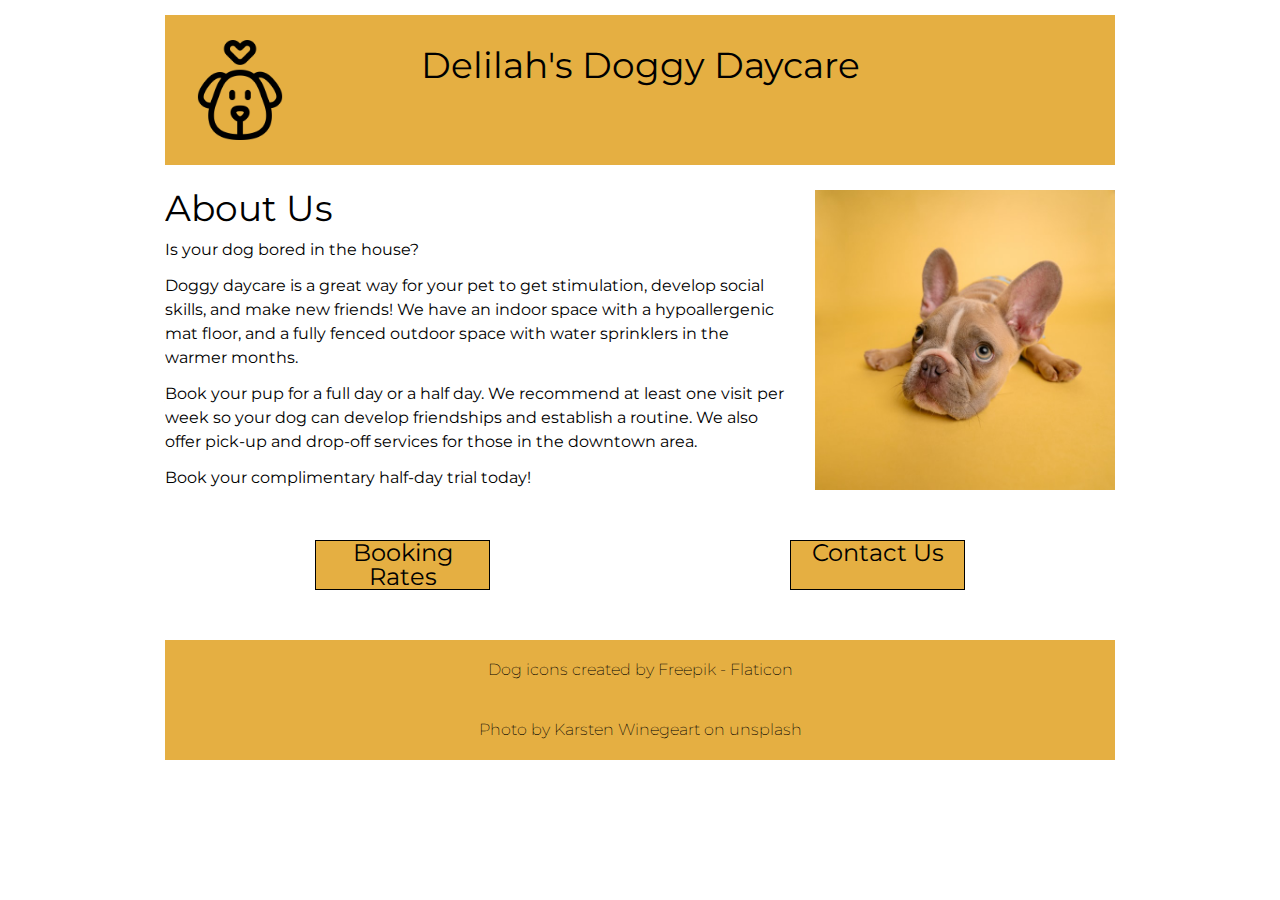
<file: index.html>
<!DOCTYPE html>
<html lang="en">

<head>
    <meta charset="UTF-8">
    <meta http-equiv="X-UA-Compatible" content="IE=edge">
    <meta name="viewport" content="width=device-width, initial-scale=1.0">
    <title>Delilah's Doggy Daycare - Home</title>
    <!-- style sheets -->
    <link rel="stylesheet" href="reset.css">
    <link rel="stylesheet" href="style.css">
    <!-- fonts -->
    <link rel="preconnect" href="https://fonts.googleapis.com">
    <link rel="preconnect" href="https://fonts.gstatic.com" crossorigin>
    <link href="https://fonts.googleapis.com/css2?family=Montserrat:wght@200;400;600&display=swap" rel="stylesheet">
</head>

<body>
    <header>
        <a href="index.html" class="flex">
            <img src="images/dog.png" alt="outline of a dog's face with heart above it">
            <h2>Delilah's Doggy Daycare</h2>
        </a>
    </header>
    <main class="index">
        <div class="flex">
            <section class="about-us">
                <h2>About Us</h2>
                <p>Is your dog bored in the house?</p>
                <p>Doggy daycare is a great way for your pet to get stimulation, develop social skills, and make new
                    friends! We have an indoor space with a hypoallergenic mat floor, and a fully fenced outdoor space
                    with water sprinklers in the warmer months.</p>
                <p>Book your pup for a full day or a half day. We recommend at least one visit per week so your dog can
                    develop friendships and establish a routine. We also offer pick-up and drop-off services for those
                    in the downtown area.</p>
                <p>Book your complimentary half-day trial today!</p>
            </section>
            <img src="images/dog-yellow-background.jpg" alt="french bulldog puppy with large ears looking sad on mustard yellow background">
        </div>
        <div class="flex">
            <a class="fake-button large-text" href="booking.html">Booking Rates</a>
            <a class="fake-button large-text" href="contact.html">Contact Us</a>
        </div>
    </main>
    <footer>
        <p>Dog icons created by <a href="https://www.flaticon.com/free-icons/dog" title="dog icons">Freepik -
                Flaticon</a></p>
        <p>Photo by <a href="https://unsplash.com/photos/NE0XGVKTmcA">Karsten Winegeart</a> on unsplash</p>
    </footer>
</body>

</html>
</file>
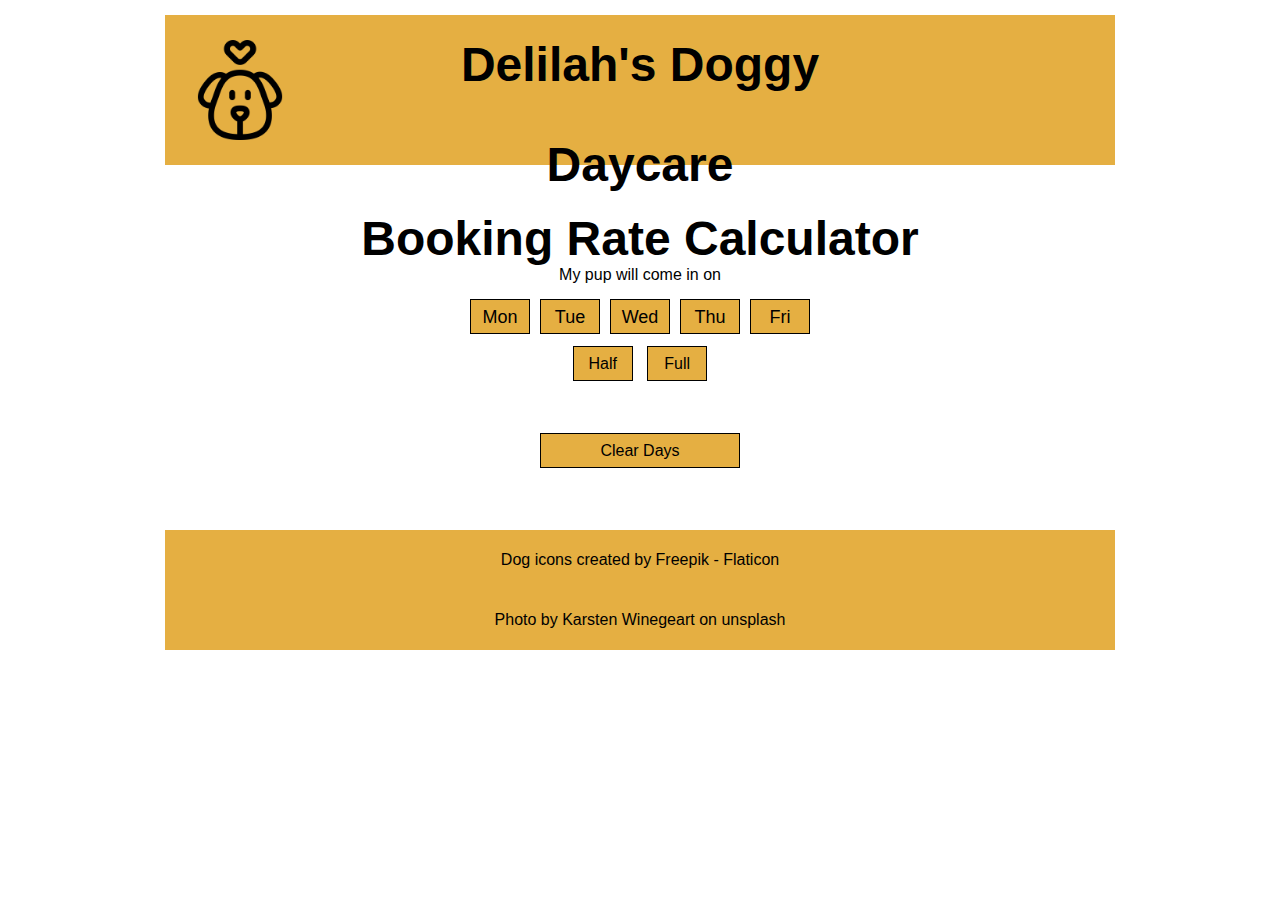
<file: booking.html>
<!DOCTYPE html>
<html lang="en">

<head>
    <meta charset="UTF-8">
    <meta http-equiv="X-UA-Compatible" content="IE=edge">
    <meta name="viewport" content="width=device-width, initial-scale=1.0">
    <title>Booking Page</title>
    <link rel="stylesheet" href="style.css"> 
   

    
</head>

<body>

    <header>
        <a href="index.html" class="flex">
            <img src="./images/dog.png" alt="outline of a dog's face with heart above it">
            <h1>Delilah's Doggy Daycare</h1>
        </a>
    </header>
     
    <div id="main">
     <div id="contents">
        <h1>Booking Rate Calculator</h1>
       <p>My pup will come in on</p>
    <div id="days">
        <button class="day" onclick="toggleDay(this, 20)">Mon</button>
        <button class="day" onclick="toggleDay(this, 20)">Tue</button>
        <button class="day" onclick="toggleDay(this, 20)">Wed</button>
        <button class="day" onclick="toggleDay(this, 20)">Thu</button>
        <button class="day" onclick="toggleDay(this, 20)">Fri</button>
       
    </div>
    
         <div>
            <button class="small-button half" onclick="changeToHalfDay()">Half </button>
            <button class="small-button full" onclick="changeToFullDay()">Full </button>
        </div>

         <div id="calculated-cost" class="top-margin"></div>

    <button onclick="clearDays()" class="clear-button">Clear Days</button>

   
</div>

</div>

<footer>
    <p>Dog icons created by <a href="https://www.flaticon.com/free-icons/dog" title="dog icons">Freepik -
            Flaticon</a></p>
    <p>Photo by <a href="https://unsplash.com/photos/NE0XGVKTmcA">Karsten Winegeart</a> on unsplash</p>
</footer>

    <script src="booking.js"></script> 

</body>

</html>
</file>
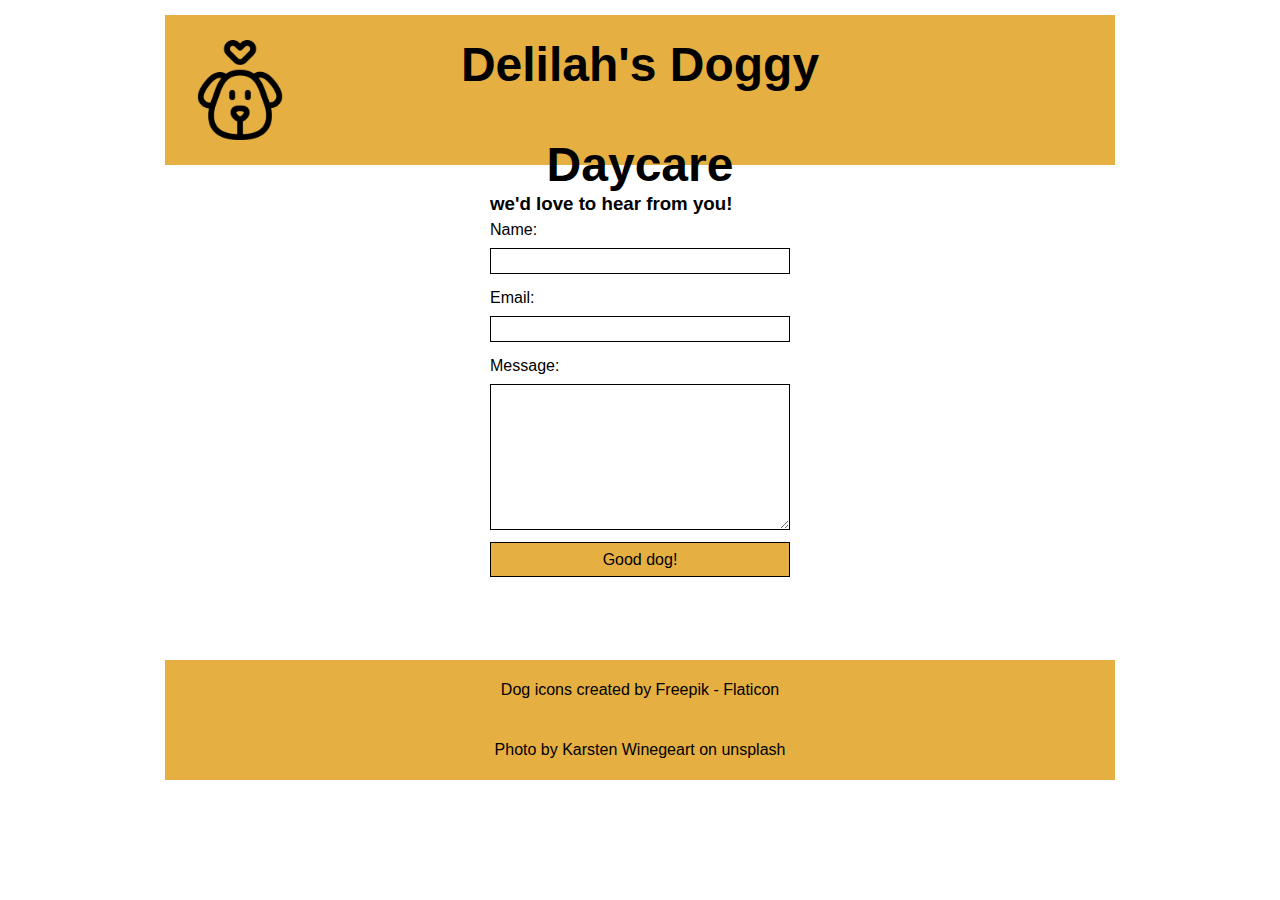
<file: contact.html>
<!DOCTYPE html>
<html lang="en">
<head>
    <meta charset="UTF-8">
    <meta name="viewport" content="width=device-width, initial-scale=1.0">
    <link rel="stylesheet" href="style.css"> 
    <title>Document</title>
</head>
<body>
    
    <header>
        <a href="index.html" class="flex">
            <img src="./images/dog.png" alt="outline of a dog's face with heart above it">
            <h1>Delilah's Doggy Daycare</h1>
        </a>
    </header>




<div #main>

    <div class="content-container">
        <main class="contact">
            <h3>we'd love to hear from you!</h3>
            <div class="contact-form">
                <div class="inputs">
                    <label for="name">Name:</label>
                    <input type="text" id="name" name="name">

                    <label for="email">Email:</label>
                    <input type="email" id="email" name="email">

                    <label for="message">Message:</label>
                    <textarea id="message" name="message" rows="6"></textarea>

                    <button id="submit-button" onclick="submitForm()">Good dog!</button>
                </div>
            </div>
        </main>
    </div>



</div>






<footer>
    <p>Dog icons created by <a href="https://www.flaticon.com/free-icons/dog" title="dog icons">Freepik -
            Flaticon</a></p>
    <p>Photo by <a href="https://unsplash.com/photos/NE0XGVKTmcA">Karsten Winegeart</a> on unsplash</p>
</footer>


<script src="contact.js"></script> 
</body>
</html>
</file>
<file: style.css>
/************* your name: Mahroh Afzal */



*{
    margin: 0;
    padding: 0;
}



:root {
    --mustard-yellow: #E5AF42;
    --cornflower-blue: #4278e5;
  }


/************* site defaults *************/
body {
    width: 950px;
    margin: 0 auto;
    font-family: 'Montserrat', sans-serif;
    line-height: 1.5;
}



/* Flex Container */
.flex {
    display: flex;
  }
  
  /* Site-wide Text Styling */
  h1 {
    font-size: 48px;
    text-align: center;
    line-height: 48px;
  }
  
  h2 {
    font-size: 36px;
    margin-bottom: 12px;
  }
  
  .large-text {
    font-size: 24px;
  }
  
  .fake-button {
    background-color: var(--mustard-yellow);
    text-align: center;
    line-height: 3;
    border: 1px solid #000;
    cursor: pointer;
  }
  
  a {
    text-decoration: none;
    color: #000;
  }
  
  a:hover {
    text-decoration: underline;
  }
  
  .fake-button:hover,
  .blue-hover:hover {
    text-decoration: underline;
    background-color: var(--cornflower-blue);
    color: #fff;
  }
  




  /* Header/Footer Styling */
 


  header,
  footer {
    background-color: var(--mustard-yellow);
  }
  
  header {
    height: 150px;
    position: relative;
    margin-top: 15px;
  
  }
  
  header img {
    width: 100px;
    height: 100px;
    margin: 25px;
    position: absolute;
   
    
  
  }
  
  
  header h2 {
      position: absolute;
      left: 50%; /* Set left to 50% */
      transform: translateX(-50%); /* Center the text using transform */
      text-align: center;
      line-height: 100px;
      color: #000;
    }
  




  main {
    margin-top: 25px;
    margin-bottom: 50px;
  }
  
 



  /* Style the footer */
footer {
    height: 120px;
    font-weight: 200;
    text-align: center;
    line-height: 60px;
    background-color: var(--mustard-yellow); /* Add background color if needed */
    margin-bottom: 12px;
}

/* Style the anchor links inside the footer */
footer a {
    text-decoration: none;
    color: #000;
}

footer a:hover {
    text-decoration: underline;
}

  


/************* index page *************/

/* TO-DO: 
    - this is a 2-column layout: text on the left, and an image on the right. The image will be 300px wide, with 25px between it and the text column, which takes up the remaining space. The image will also have 50px of space below.
    - the h2 on this page will have a line-height equal to the font size.
    - each paragraph on this page will have 12px of space beneath it.
    - each fake-button on this page will be 250px wide with 150px of space between them.
    - the pair of fake-buttons will be centered on the page. HINT: can calculate the required margin to make them appear to be centered.
*/



/* Two-column layout */
.index .flex {
    display: flex;
}

.index .about-us {
    flex: 1;
    margin-right: 25px; /* Space between text and image */
}

.index img {
    width: 300px;
    margin-bottom: 50px;
}

/* Styling for h1 and h2 */
.index h1 {
    font-size: 48px;
    text-align: center;
    line-height: 48px;
}

.index h2 {
    font-size: 36px;
    margin-bottom: 12px;
}

/* Styling for h2 line-height */
.index h2 {
    line-height: 36px; /* Equal to the font size */
}

/* Spacing for paragraphs */
.index p {
    margin-bottom: 12px;
}

/* Styling for fake-buttons */
.index .flex a.fake-button {
    width: 250px;
    margin: 0 150px; /* Space between fake-buttons and centering */
    background-color: var(--mustard-yellow);
    text-align: center;
    line-height: 1;
    border: 1px solid #000;
    cursor: pointer;
}

/* Styling for anchor links */
.index a {
    text-decoration: none;
    color: #000;
}

/* Hover state for fake-buttons and blue-hover elements */
.index .flex a.fake-button:hover,
.index .flex a.blue-hover:hover {
    text-decoration: underline;
    background-color: var(--cornflower-blue);
    color: #fff;
    cursor: pointer;
}

/* Center the pair of fake-buttons */
.index .flex {
    justify-content: center;
}




/************* bookings page *************/

/* TO-DO:
    - the contents of the booking-page will be 600px wide, and all content centered within the available space.
    - text will have a size of 18px.
    - there will be 12px of space below the day-selectors, and 20px of space between each list item. List items are 60px wide.
    - List items & the small-button elements will have a solid black border that is 1px wide. Small-buttons will also have 5px of space between the border and the content.
    - items tagged with .top-margin will have 24 px of space above, and 12px of space below.
    - the "clear days" button will be 200px wide.
    - any element tagged with the .clicked class will turn mustard yellow. **This will be very important for your JavaScript.**
    - all items within the page will be centered within their available space.

*/

*{
  margin: 0;
  padding: 0;
}



:root {
  --mustard-yellow: #E5AF42;
  --cornflower-blue: #4278e5;
}


/************* site defaults *************/
body {
  width: 950px;
  margin: 0 auto;
  font-family: 'Montserrat', sans-serif;
  line-height: 1.5;
}



header,
footer {
background-color: var(--mustard-yellow);
}

header {
height: 150px;
position: relative;
margin-top: 15px;

}

header img {
width: 100px;
height: 100px;
margin: 25px;
position: absolute;



}


header h1 {
  position: absolute;
  left: 50%; /* Set left to 50% */
  transform: translateX(-50%); /* Center the text using transform */
  text-align: center;
  line-height: 100px;
  color: #000;
}




#contents {
  width: 100%; /* Change to 100% to use the full width of the page */
  display: flex;
  justify-content: center;
  flex-direction: column;
  align-items: center; /* Center content horizontally */
  margin-top: 50px;
}

#days {
  display: flex;
  justify-content: center;
  margin-bottom: 12px;
  margin-top: 12px;
}

.day {
  width: 60px;
  border: 1px solid #000;
  margin: 0 5px;
  padding: 5px;
  text-align: center;
  font-size: 18px;
}

button.small-button {
  width: 60px;
  border: 1px solid #000;
  margin: 0 5px;
  padding: 5px;
  text-align: center;
}

.top-margin {
  margin-top: 24px;
  margin-bottom: 12px;
}

#calculated-cost {
  width: 100%; /* Use the full width of the parent container */
  text-align: center;
  font-size: 18px;
  padding: 10px;
  margin-top: 20px;
}


.clear-button {
  width: 200px;
  height: 35px;
  background-color: #E5AF42;
}
.clear-button:hover {
  width: 200px;
  background-color:#4278e5;
}

/* Apply mustard yellow background for elements with the .clicked class */
.clicked {
  background-color: #E5AF42;
}



#main {
  margin-top: 25px;
  margin-bottom: 50px;
}



footer {
  height: 120px;
  font-weight: 200;
  text-align: center;
  line-height: 60px;
  background-color: var(--mustard-yellow); /* Add background color if needed */
  margin-bottom: 12px;
}

/* Style the anchor links inside the footer */
footer a {
  text-decoration: none;
  color: #000;
}

footer a:hover {
  text-decoration: underline;
}













/************* contact page *************/
/* TO DO:
    - the main section of the .contact page will be 420px tall, and centered.
    - the contents will be 2 columns: the labels column is 150px wide and right-aligned, and the input column is 300px wide. There will be 24px of space between the columns, and the pair of columns will be centered on the page.
    - the textarea element will be 150px tall.
    - all form input, textarea, and and button elements will have the same font as the rest of the page, a line-height of 24px, a font-size of 16px, and the same border as other buttons on the site. There will be 24px of space below each of these elements.
    - the edges of the button will line up exactly with the text-area element. HINT: time for some math!
*/


*{
  margin: 0;
  padding: 0;
}



:root {
  --mustard-yellow: #E5AF42;
  --cornflower-blue: #4278e5;
}


/************* site defaults *************/
body {
  width: 950px;
  margin: 0 auto;
  font-family: 'Montserrat', sans-serif;
  line-height: 1.5;
}



header,
footer {
background-color: var(--mustard-yellow);
}

header {
height: 150px;
position: relative;
margin-top: 15px;

}

header img {
width: 100px;
height: 100px;
margin: 25px;
position: absolute;



}


header h1 {
  position: absolute;
  left: 50%; /* Set left to 50% */
  transform: translateX(-50%); /* Center the text using transform */
  text-align: center;
  line-height: 100px;
  color: #000;
}



.content-container {
  display: flex;
  justify-content: center;
  align-items: center;
  height: 100%; 
}

.contact {
  height: 420px;
}

.contact-form {
  display: flex;
  gap: 24px;
}

.inputs {
  display: flex;
  flex-direction: column;
  width: 300px;
}

label {
  margin-bottom: 6px;
}

input,
textarea,
button {
  font-family: 'Montserrat', sans-serif;
  line-height: 24px;
  font-size: 16px;
  border: 1px solid #000;
  margin-bottom: 12px;
}

button {
  cursor: pointer;
  width: 300px;
  height: 35px;
  background-color: #E5AF42;
}

button:hover {
  cursor: pointer;
  width: 300px;
  height: 35px;
  background-color: #4278e5;
}





















footer {
  height: 120px;
  font-weight: 200;
  text-align: center;
  line-height: 60px;
  background-color: var(--mustard-yellow); /* Add background color if needed */
  margin-bottom: 12px;
  
}

/* Style the anchor links inside the footer */
footer a {
  text-decoration: none;
  color: #000;
}

footer a:hover {
  text-decoration: underline;
}
</file>
